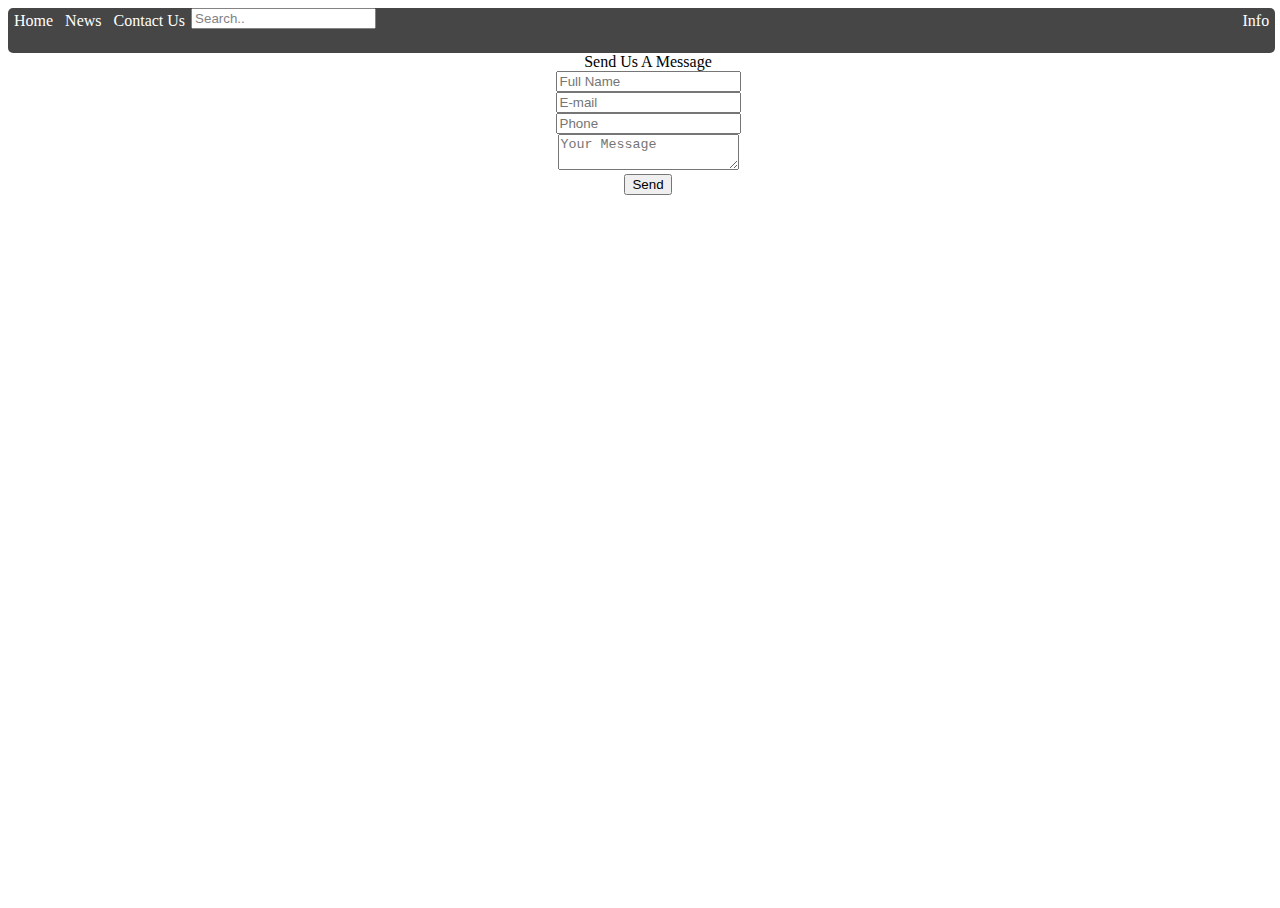
<file: contacts.html>
<!DOCTYPE html>
<html lang="en">
<head>
<link rel="icon" href="css/image/b.png">
	<title>Contact us</title>
	 <link rel="icon" href="css/image/b.png">
	</title>
	<meta charset="UTF-8">
	<meta name="viewport" content="width=device-width, initial-scale=1">
 <ul class ="amaw">
  <li><a href="index.html">Home</a></li>
  <li><a href="./news.html">News</a></li>
  <li><a href="./contacts.html">Contact Us</a></li>
  <input type="text" placeholder="Search.. " >
   <link rel = "stylesheet"  type = "text/css" href = "css/index.css" /> 
<li style="float:right"><a class="active" href="./contact.html">Info</a></li></ul>
</head>
<body>


	<div class="container-contact100">

		<center><div class="wrap-contact100">
			<form class="contact100-form validate-form">
				<span class="contact100-form-title">
					Send Us A Message
				</span>

				<div class="wrap-input100 validate-input" data-validate="Please enter your name">
					<input class="input100" type="text" name="name" placeholder="Full Name">
					<span class="focus-input100"></span>
				</div>

				<div class="wrap-input100 validate-input" data-validate = "Please enter your email: e@a.x">
					<input class="input100" type="text" name="email" placeholder="E-mail">
					<span class="focus-input100"></span>
				</div>

				<div class="wrap-input100 validate-input" data-validate = "Please enter your phone">
					<input class="input100" type="text" name="phone" placeholder="Phone">
					<span class="focus-input100"></span>
				</div>

				<div class="wrap-input100 validate-input" data-validate = "Please enter your message">
					<textarea class="input100" name="message" placeholder="Your Message"></textarea>
					<span class="focus-input100"></span>
				</div>

				<div class="container-contact100-form-btn">
					<button class="contact100-form-btn">
						<span>
							<i class="fa fa-paper-plane-o m-r-6" aria-hidden="true"></i>
							Send
						</span>
					</button>
				</div>
			</form>
		</div></center>
	</div>


	<div id="dropDownSelect1"></div>




</body>
</html>
</file>
<file: css/index.css>
body,head, html {
  height: 100%;
  width:100%;
}

.booody{
	background-image: url("image/desert.jpeg");
	background-repeat: no-repeat;
  background-size: cover;
  height: 100%;
  width:100%;
}

.body {
  
  background-image: url("image/lines.gif");
  background-repeat: no-repeat;
  background-size: cover;
  height: 100%;
  width:100%;
  
}



.img{
width: 470px;
height: 350px;
position: relative;
  right: -578px;
  bottom: 473px;




}
.h1{
  text-shadow: 1px 1px #ffffff;
  font-size:30px;
  color:gray;
  position:relative;
  background-image: url("image/yow.gif");
  bottom: 15px;
}


ul {
  width: 99%;
  height: 301%;
  list-style-type: none;
  margin: 0;
  padding: 0;
  overflow: hidden;
  background-color: #333;
  opacity: 0.9;
  border-radius: 5px;
}

li {
  float: left;
}

li a {
  display: block;
  color: white;
  font-family: times;
  text-align: center;
  padding: 4px 6px;
  text-decoration: none;
}

li a:hover {
  background-color: #111;
}
.divcus{
width: 95%;
  height: 10%;
  border: 4px #383838;
  padding: 1px;
  border-radius: 5px;
 

  z-index: 1;
}
.container .box
{
  position:relative;
 overflow: hidden;
 border-radius: 4px;
 
}

.container .box .imgBox img
{
  max-width: 100%;

  transition: transform 2s;


}
.container .box:hover .imgBox img
{
  transform: scale(1.2);
}
.div1 {
 
  width: 35%;
  height: 305px;
  border: 10px solid black;
  padding: 0px;
  border-radius: 10px;
  box-shadow: 5px 5px #262626;
  
  position: relative;
  margin: 5px;

  box-sizing: border-box;
  display: inline-block;
  top: -20px;

}
.myDiv {
border: 9px solid black;
width: 300px;
height: 322px;
margin: 5px;
border-radius: 3px;

position: relative;

}
#page2{
  background-image: url("image/wallpaper.png");
  background-repeat: no-repeat;
  background-size: cover;
  height: 100%;
  width:100%;
 
}
.text{
  text-shadow: 0px 4px black;
  font-size:30px; 
  position: relative;
  color: black;
  border: 1px solid black;
  color: #AACCFF;
  width: 450px;
  background-color:#222233;
  bottom: 15px;
  font-family: Arial;
 

}
.insert .put
{
 position:relative;
 overflow: hidden;
 border-radius: 4px;
}
.insert .put .boxes img
{
  max-width: 102%;

  transition: transform 1s;

}
.insert .put:hover .boxes img{
  transform: scale(1.5);
}

.daxtext{
position: relative;
color: white;

font-size:20px; 
 left: 350px;
bottom: 1000px;
  font-family: sans-serif;

}


.lopezdiv{
  border: 9px solid black;
width: 300px;
height: 322px;
margin: 5px;
border-radius: 3px;

position: relative;
top: 300px;
}

.container1 .box1
{
position:relative;
 overflow: hidden;
 border-radius: 4px;
}

.container1 .box1 .img1 img
{
 max-width: 102%;

  transition: transform 1s;
}
.container1 .box1:hover .img1 img{
   transform: scale(1.5);
}

.lopeztext{
  position: relative;
color: white;

font-size:20px; 
 left: 350px;
bottom: 500px;
  font-family: sans-serif;
}

.tayuandiv{

 border: 9px solid black;
width: 300px;
height: 322px;
margin: 5px;
border-radius: 3px;

position: relative;
top: 640px;


}
.container2 .box2
{
position:relative;
 overflow: hidden;
 border-radius: 4px;
}

.container2 .box2 .img2 img
{
 max-width: 102%;

  transition: transform 1s;
}

.container2 .box2:hover .img2 img{
   transform: scale(1.5);
}
.tayuantext{
  position: relative;
color: white;

font-size:20px; 
 left: 350px;
bottom: 10px;
  font-family: sans-serif;
}




#page3{
  background-color: #e6e6e6;
  background-repeat: no-repeat;
  background-size: cover;
  height: 100%;
  width:100%;
 
}


.div{
 color: solid black;
background-color: solid black;
width: 1200px;
height: 40px;
bottom: 10px;
right: 20px;
border-radius: 3px;

position: relative;

}
.new{
  float: left;

  border: 10px solid darkred;
  position:relative;
  border-radius: 5px;
  font-size:30px;
box-shadow: 5px 5px #262626;
 background-color: white;
}
.divs{
  background-size: cover;
border: 0px solid black;
width: 400px;
height: 340px;
margin: 0px;
border-radius: 1px;
padding: 0px;
position: relative;
top: 5px;
right: 3px;
box-sizing: border-box;

}
.gif2{
  position: relative;
  height: 320px;
  width: 120%;
  border-radius: 3px;
}
.container3 .box3:hover .img3 img{
   transform: scale(1.09);
}

ul.first{
  width: 99%;
  height: 10%;
  list-style-type: none;
  margin-left: 3rem;

  background-color: #333;
  opacity: 1;
  border-radius: 5px;
}
.jay{
  position:relative;
  top: -200px;
  background-color: white;
 border-width: 10px;
  font-family: arial;

}
.textbox .jay{
  border: 1px solid darkgray;
  position:relative;
  border-radius: 5px;
  font-size:30px;
box-shadow: 1px 4px #262626;
 opacity: 0.9;
 width: 500px;
background-blend-mode: 40px;
position:relative;
top: -360px;
right: -150px;
}

.sana{
 position: relative;
 top: -23px;

}
.boxx{
  background-image: url("image/logo.png");
  background-repeat: no-repeat;
  background-size: cover;
  width: 1000px;
  border: 8px solid gray;
  padding: 50px;
  margin: 20px;
  position: relative;
  top: -42px;
  border-radius: 3px;
}
.gif2{
  position: relative;
  right:-50px;
}
.boxxy{ position: relative;
  margin: 10px;
  padding: 3px;
    border: 2px solid darkgray;
background-color: white;
  opacity: 0.9;
  width: 50%;
  bottom: 60%;
  left: 41%; 
  border-radius: 20px;
}
.wrap-contact100{
  top: 1000px;
}
ul.amaw{
 width: 99%;
  height: 5%;
  list-style-type: none;
  margin: 0;
  padding: 0;
  overflow: hidden;
  background-color: #333;
  opacity: 0.9;
  border-radius: 5px;
}
.gif3{
	 position: relative;
  height: 320px;
  width: 70%;
  border-radius: 3px;
  left:60px;
}
</file>
